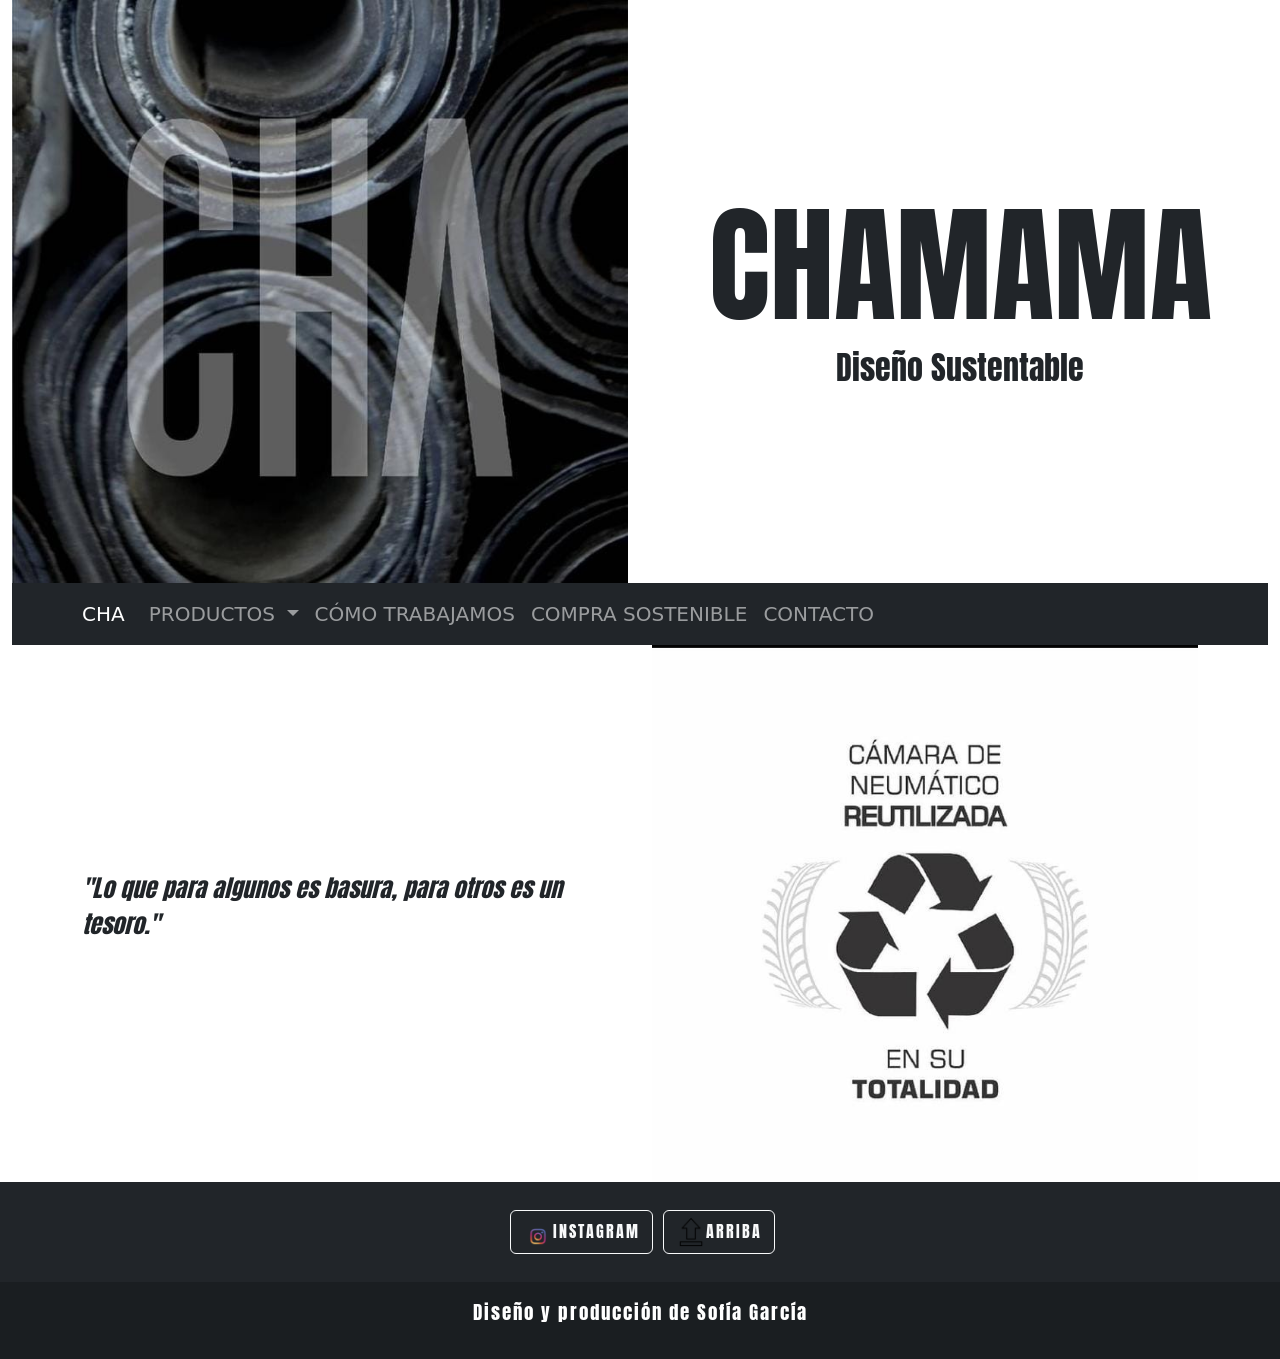
<file: index.html>
<!DOCTYPE html>
<html lang="en">
<head>
    <meta charset="UTF-8">
    <meta http-equiv="X-UA-Compatible" content="IE=edge">
    <meta name="viewport" content="width=device-width, initial-scale=1.0">
    <!--LINK BOOTSTRAP-->
    <!-- CSS only -->

    <link href="https://cdn.jsdelivr.net/npm/bootstrap@5.1.3/dist/css/bootstrap.min.css" rel="stylesheet" integrity="sha384-1BmE4kWBq78iYhFldvKuhfTAU6auU8tT94WrHftjDbrCEXSU1oBoqyl2QvZ6jIW3" crossorigin="anonymous">

    <!--LINK CSS-->
    <link rel="stylesheet" href="css/main.css">

    <!-- link tipografia-->

    <link rel="preconnect" href="https://fonts.googleapis.com">
    <link rel="preconnect" href="https://fonts.gstatic.com" crossorigin>
    <link href="https://fonts.googleapis.com/css2?family=Anton&family=Titillium+Web:ital,wght@0,400;0,900;1,600&display=swap" rel="stylesheet">

    <title>CHAMAMA - MDZ</title>
</head>

<body>
    <header id="up" class="container-fluid header">
        <div class="row">
            <div class="col-md-6">
                <img class="img-fluid" src="img/cha.jpeg" alt="logo">
            </div>
            <div class="col-md-6 titulos d-grid align-self-center justify-content-center">
                <h1>CHAMAMA</h1>
                <h2>Diseño Sustentable</h2>
            </div>
        </div>
        <!--menu navegacion-->
        <nav class="navbar navbar-expand-lg navbar-dark bg-dark">
            <div class="container">
                <a class="navbar-brand" href="#">CHA</a>
                <button class="navbar-toggler" type="button" data-bs-toggle="collapse" data-bs-target="#navbarScroll"
                    aria-controls="navbarScroll" aria-expanded="false" aria-label="Toggle navigation">
                    <span class="navbar-toggler-icon"></span>
                </button>
                <div class="collapse navbar-collapse" id="navbarScroll">
                    <ul class="navbar-nav  navbar-nav-scroll" style="--bs-scroll-height: 100px;">
                        <li class="nav-item dropdown">
                            <a class="nav-link dropdown-toggle" href="pages/productos.html" id="navbarScrollingDropdown"
                                role="button" data-bs-toggle="dropdown" aria-expanded="false">
                                PRODUCTOS
                            </a>
                            <ul class="dropdown-menu" aria-labelledby="navbarScrollingDropdown">
                                <li><a class="dropdown-item" href="pages/productos.html">Carteras/Mochilas</a></li>
                                <li><a class="dropdown-item" href="pages/productos.html">Billeteras/Tabaqueras</a></li>
                                <li><a class="dropdown-item" href="pages/productos.html">Riñoneras/Morrales</a></li>
                            </ul>
                        </li>
                        <li class="nav-item">
                            <a class="nav-link" aria-current="page" href="pages/comotrabajamos.html">CÓMO TRABAJAMOS</a>
                        </li>
                        <li class="nav-item">
                            <a class="nav-link" href="pages/comprasostenible.html">COMPRA SOSTENIBLE</a>
                        </li>
                        <li class="nav-item">
                            <a class="nav-link" href="pages/contacto.html">CONTACTO</a>
                        </li>
                    </ul>
                </div>
            </div>
        </nav>
    </header>
    <main>
        <div class="container">
            <div class="row">
                <p class="col-md-6 d-flex justify-content-center align-self-center frase"> "Lo que para algunos es
                    basura, para otros es un tesoro." </p>
                <img class="col-md-6 " src="img/reutilizable.jpeg" alt="reciclar">
            </div>
        </div>

    </main>

    <footer class="bg-dark text-center text-white">
        <!-- Grid container -->
        <div class="container p-4 pb-0">
            <!-- Section: Social media -->
            <section class="mb-4">
                <!-- Instagram -->
                <a class="btn btn-outline-light btn-floating m-1" href="https://www.instagram.com/chamama.mdz/?hl=es-la" role="button" target="blank"><img class="fab fa-instagram" width=30px src="img/IconIG.png" alt="iconoIg">INSTAGRAM</a>

                <!-- Subir -->
                <a class="btn btn-outline-light btn-floating" href="#up" role="button"><img class="fab fa-subir"  width=30px
                        src="img/IconoUp.png" alt="iconoIg">ARRIBA</a>

                
        </div>
        <!-- Grid container -->
        <!-- Autor -->
        <div class="text-center p-3" style="background-color: rgba(0, 0, 0, 0.2);">
            <p>Diseño y producción de Sofía García</p>
        </div>

    </footer>

    <!--LINK JS-->
    <script src="script.js"> </script>
    <!-- JavaScript Bundle with Popper -->
    <script src="https://cdn.jsdelivr.net/npm/bootstrap@5.1.3/dist/js/bootstrap.bundle.min.js"
        integrity="sha384-ka7Sk0Gln4gmtz2MlQnikT1wXgYsOg+OMhuP+IlRH9sENBO0LRn5q+8nbTov4+1p"
        crossorigin="anonymous"></script>
</body>

</html>
</file>
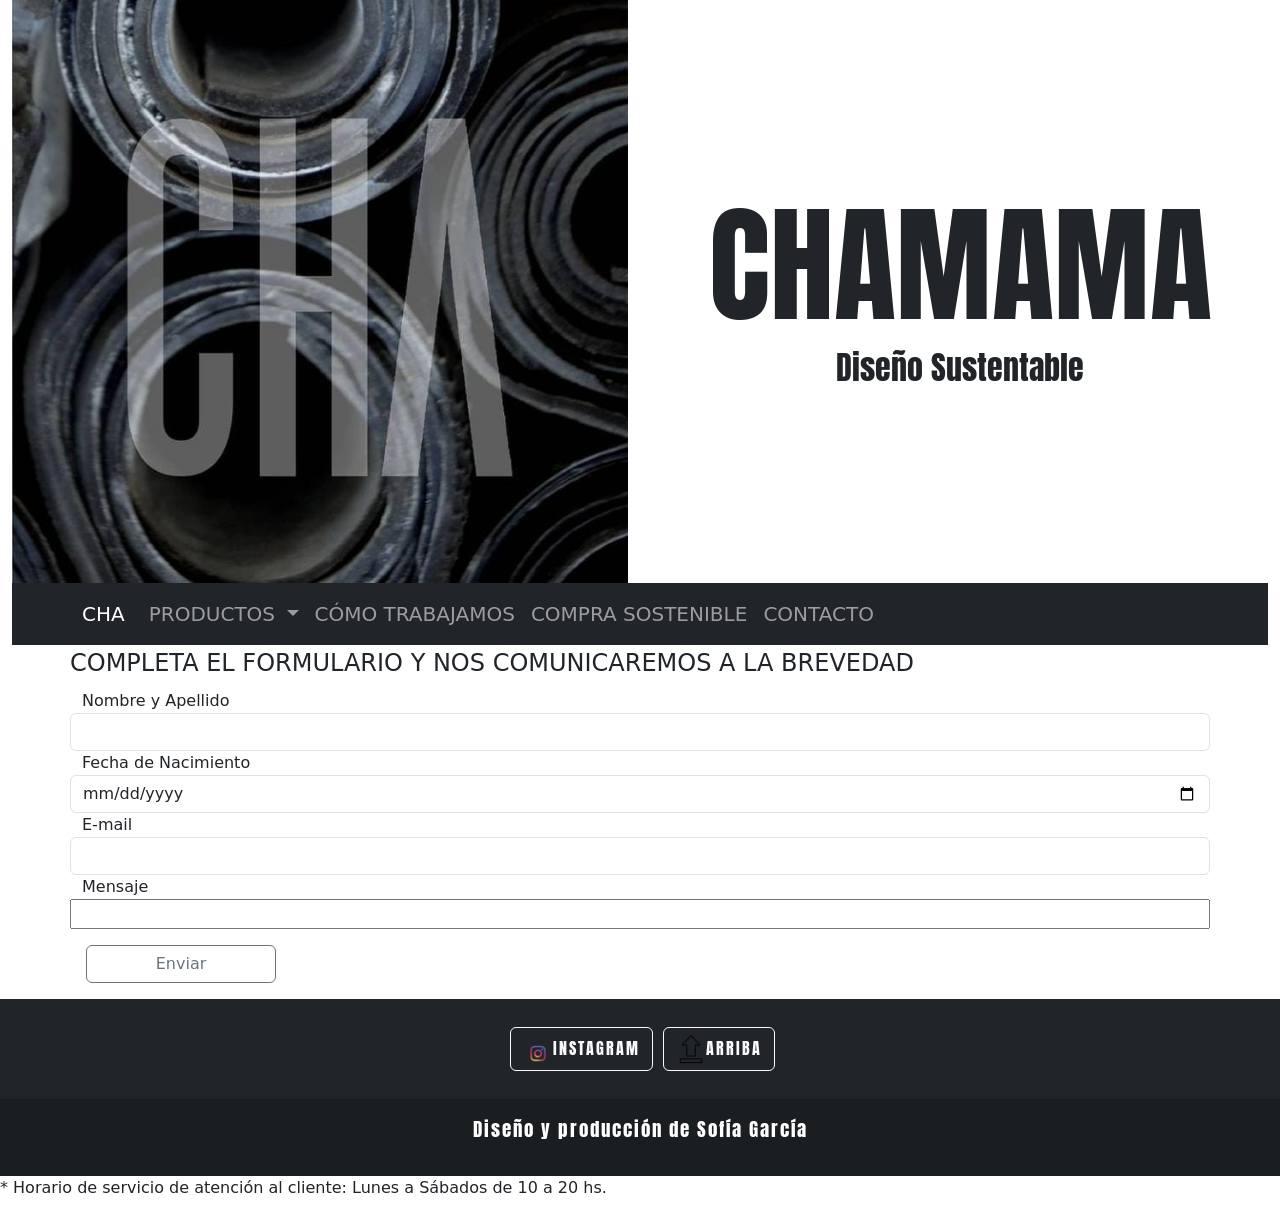
<file: pages/contacto.html>
<!DOCTYPE html>
<html lang="en">
<head>
    <meta charset="UTF-8">
    <meta http-equiv="X-UA-Compatible" content="IE=edge">
    <meta name="viewport" content="width=device-width, initial-scale=1.0">
    <!--LINK BOOTSTRAP-->
    <!-- CSS only -->

    <link href="https://cdn.jsdelivr.net/npm/bootstrap@5.1.3/dist/css/bootstrap.min.css" rel="stylesheet" integrity="sha384-1BmE4kWBq78iYhFldvKuhfTAU6auU8tT94WrHftjDbrCEXSU1oBoqyl2QvZ6jIW3" crossorigin="anonymous">

    <!--LINK CSS-->
    <link rel="stylesheet" href="../css/main.css">

    <!-- link tipografia-->

    <link rel="preconnect" href="https://fonts.googleapis.com">
    <link rel="preconnect" href="https://fonts.gstatic.com" crossorigin>
    <link href="https://fonts.googleapis.com/css2?family=Anton&family=Titillium+Web:ital,wght@0,400;0,900;1,600&display=swap" rel="stylesheet">
    <title>CHAMAMA - CONTACTO</title>
</head>
<body>
    <header id="up" class="container-fluid header">
        <div class="row">
            <div class="col-md-6">
                <img class="img-fluid" src="../img/cha.jpeg" alt="logo">
            </div>
            <div class="col-md-6 titulos d-grid align-self-center justify-content-center">
                <h1>CHAMAMA</h1>
                <h2>Diseño Sustentable</h2>
            </div>
        </div>
        <!--menu navegacion-->
        <nav class="navbar navbar-expand-lg navbar-dark bg-dark">
            <div class="container">
                <a class="navbar-brand" href="#">CHA</a>
                <button class="navbar-toggler" type="button" data-bs-toggle="collapse" data-bs-target="#navbarScroll"
                    aria-controls="navbarScroll" aria-expanded="false" aria-label="Toggle navigation">
                    <span class="navbar-toggler-icon"></span>
                </button>
                <div class="collapse navbar-collapse" id="navbarScroll">
                    <ul class="navbar-nav  navbar-nav-scroll" style="--bs-scroll-height: 100px;">
                        <li class="nav-item dropdown">
                            <a class="nav-link dropdown-toggle" href="productos.html" id="navbarScrollingDropdown"
                                role="button" data-bs-toggle="dropdown" aria-expanded="false">
                                PRODUCTOS
                            </a>
                            <ul class="dropdown-menu" aria-labelledby="navbarScrollingDropdown">
                                <li><a class="dropdown-item" href="productos.html">Carteras/Mochilas</a></li>
                                <li><a class="dropdown-item" href="productos.html">Billeteras/Tabaqueras</a></li>
                                <li><a class="dropdown-item" href="productos.html">Riñoneras/Morrales</a></li>
                            </ul>
                        </li>
                        <li class="nav-item">
                            <a class="nav-link" aria-current="page" href="comotrabajamos.html">CÓMO TRABAJAMOS</a>
                        </li>
                        <li class="nav-item">
                            <a class="nav-link" href="comprasostenible.html">COMPRA SOSTENIBLE</a>
                        </li>
                        <li class="nav-item">
                            <a class="nav-link" href="contacto.html">CONTACTO</a>
                        </li>
                    </ul>
                </div>
            </div>
        </nav>
    </header>
    <main>
        <form id="form">
            <fieldset class="container formulario">
                <legend class="row">COMPLETA EL FORMULARIO Y NOS COMUNICAREMOS A LA BREVEDAD</legend>
                <div class="form-group row">
                    <label for="nombre">Nombre y Apellido</label>
                    <input type="text" id="disabledTextInput" class="form-control" name="nombre" required>
                </div>
                <div class="form-group row">
                    <label for="nacimiento">Fecha de Nacimiento</label>
                    <input type="date" id="disabledSelect" class="form-control" name="nacimiento" required>
                    </input>
                </div>
                <div class="form-group row">
                    <label for="email">E-mail</label>
                    <input type="email" id="disabledTextInputE" class="form-control" name="email" required>
                </div>
                <div class="form-group row">
                    <label  for="text">Mensaje</label>
                    <input class="msg" type="text" id="disabledTextInputM" class="form-control " name="mensaje" required>
                </div>
                
                <div class="row button">
                    <button type="submit" class="btn boton send btn-outline-secondary col-md-2 m-3 img-fluid" value="Enviar">Enviar</button>
                    
                </div> 
            </fieldset>
        </form>


    </main>
    <footer class="bg-dark text-center text-white">
        <!-- Grid container -->
        <div class="container p-4 pb-0">
            <!-- Section: Social media -->
            <section class="mb-4">
                <!-- Instagram -->
                <a class="btn btn-outline-light btn-floating m-1" href="https://www.instagram.com/chamama.mdz/?hl=es-la" role="button" target="blank"><img class="fab fa-instagram" width=30px src="../img/IconIG.png" alt="iconoIg">INSTAGRAM</a>

                <!-- Subir -->
                <a class="btn btn-outline-light btn-floating" href="#up" role="button"><img class="fab fa-subir"  width=30px
                        src="../img/IconoUp.png" alt="iconoIg">ARRIBA</a>
            </section>   
        </div>
        <!-- Grid container -->
        <!-- Autor -->
        <div class="text-center p-3" style="background-color: rgba(0, 0, 0, 0.2);">
            <p>Diseño y producción de Sofía García</p>
        </div>
    </footer>
    <!--LINK JS-->
    <script src="../Form.js"> </script>
    <!-- JavaScript Bundle with Popper -->
    <script src="https://cdn.jsdelivr.net/npm/bootstrap@5.1.3/dist/js/bootstrap.bundle.min.js"
        integrity="sha384-ka7Sk0Gln4gmtz2MlQnikT1wXgYsOg+OMhuP+IlRH9sENBO0LRn5q+8nbTov4+1p"
        crossorigin="anonymous"></script>
</body>
</html>
</file>
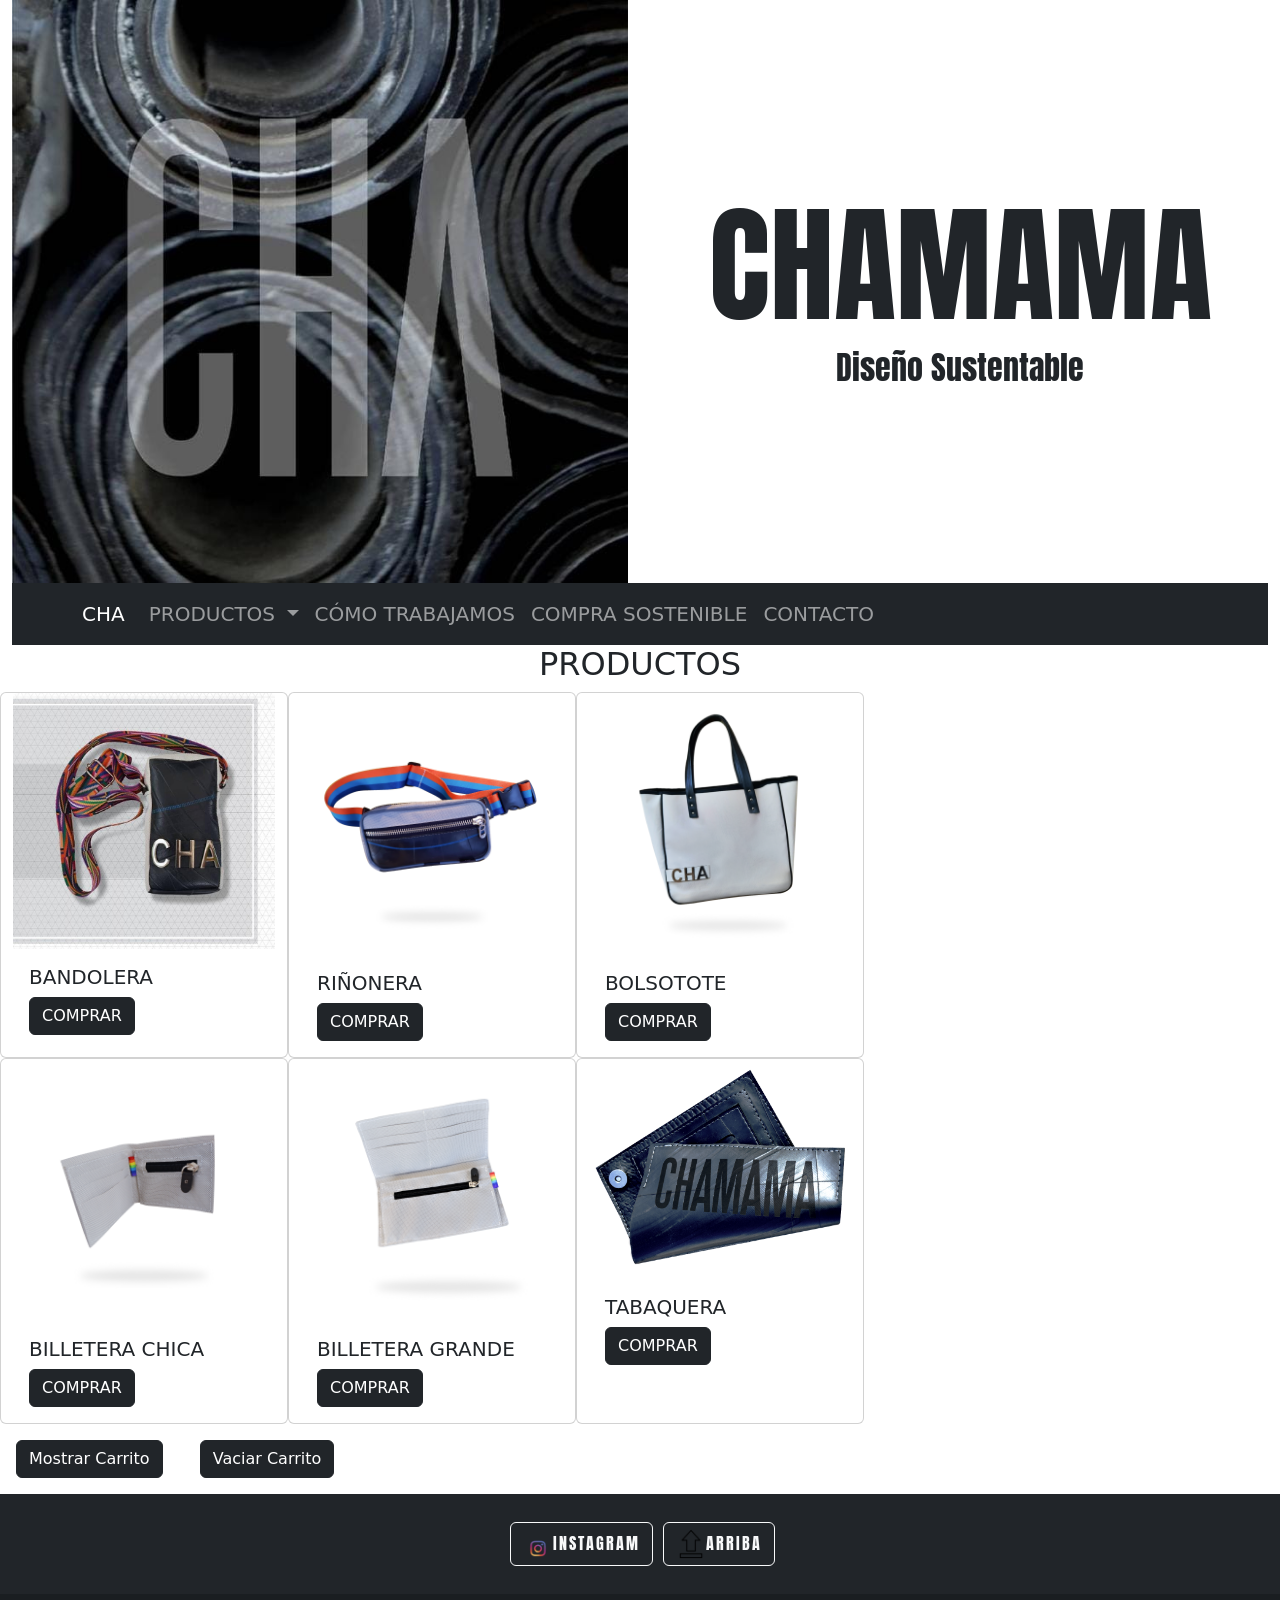
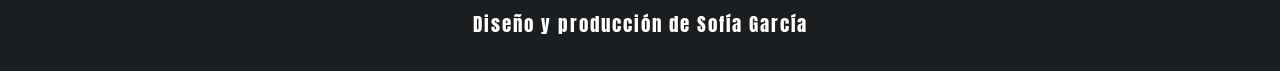
<file: pages/productos.html>
<!DOCTYPE html>
<html lang="en">
<head>
    <meta charset="UTF-8">
    <meta http-equiv="X-UA-Compatible" content="IE=edge">
    <meta name="viewport" content="width=device-width, initial-scale=1.0">
    <!--LINK BOOTSTRAP-->
    <!-- CSS only -->

    <link href="https://cdn.jsdelivr.net/npm/bootstrap@5.1.3/dist/css/bootstrap.min.css" rel="stylesheet" integrity="sha384-1BmE4kWBq78iYhFldvKuhfTAU6auU8tT94WrHftjDbrCEXSU1oBoqyl2QvZ6jIW3" crossorigin="anonymous">

    <!--LINK CSS-->
    <link rel="stylesheet" href="../css/main.css">

    <!-- link tipografia-->

    <link rel="preconnect" href="https://fonts.googleapis.com">
    <link rel="preconnect" href="https://fonts.gstatic.com" crossorigin>
    <link href="https://fonts.googleapis.com/css2?family=Anton&family=Titillium+Web:ital,wght@0,400;0,900;1,600&display=swap" rel="stylesheet">
   
    <title>CHAMAMA - PRODUCTOS</title>
</head>
<body>
    <header id="up" class="container-fluid header">
        <div class="row">
            <div class="col-md-6">
                <img class="img-fluid" src="../img/cha.jpeg" alt="logo">
            </div>
            <div class="col-md-6 titulos d-grid align-self-center justify-content-center">
                <h1>CHAMAMA</h1>
                <h2>Diseño Sustentable</h2>
            </div>
        </div>
        <!--menu navegacion-->
        <nav class="navbar navbar-expand-lg navbar-dark bg-dark">
            <div class="container">
                <a class="navbar-brand" href="#">CHA</a>
                <button class="navbar-toggler" type="button" data-bs-toggle="collapse" data-bs-target="#navbarScroll"
                    aria-controls="navbarScroll" aria-expanded="false" aria-label="Toggle navigation">
                    <span class="navbar-toggler-icon"></span>
                </button>
                <div class="collapse navbar-collapse" id="navbarScroll">
                    <ul class="navbar-nav  navbar-nav-scroll" style="--bs-scroll-height: 100px;">
                        <li class="nav-item dropdown">
                            <a class="nav-link dropdown-toggle" href="productos.html" id="navbarScrollingDropdown"
                                role="button" data-bs-toggle="dropdown" aria-expanded="false">
                                PRODUCTOS
                            </a>
                            <ul class="dropdown-menu" aria-labelledby="navbarScrollingDropdown">
                                <li><a class="dropdown-item" href="productos.html">Carteras/Mochilas</a></li>
                                <li><a class="dropdown-item" href="productos.html">Billeteras/Tabaqueras</a></li>
                                <li><a class="dropdown-item" href="productos.html">Riñoneras/Morrales</a></li>
                            </ul>
                        </li>
                        <li class="nav-item">
                            <a class="nav-link" aria-current="page" href="comotrabajamos.html">CÓMO TRABAJAMOS</a>
                        </li>
                        <li class="nav-item">
                            <a class="nav-link" href="comprasostenible.html">COMPRA SOSTENIBLE</a>
                        </li>
                        <li class="nav-item">
                            <a class="nav-link" href="contacto.html">CONTACTO</a>
                        </li>
                    </ul>
                </div>
            </div>
        </nav>
    </header>
    <main>
        <h2>PRODUCTOS</h2>
        <div class="container row" id="cards">
            <div class="card" style="width: 18rem;">
                <img src="../img/morral.jpeg" class="card-img-top" alt="Bandolera">
                <div class="card-body">
                    <h5 class="card-title">BANDOLERA</h5>
                    <button id="boton1" class="btn btn-dark" >COMPRAR</button>
                </div>
            </div>
            <div class="card" id="producto${producto.nombre}" style="width: 18rem;">
                <img src="../img/Riñonera.png" class="card-img-top" alt="Riñonera">
                <div class="card-body">
                    <h5 class="card-title">RIÑONERA</h5>
                    <button  id="boton2" class="btn btn-dark">COMPRAR</button>
                </div>
            </div>
            <div class="card" style="width: 18rem;">
                <img src="../img/Bolso Blackout.png" class="card-img-top" alt="Bolsotote">
                <div class="card-body">
                    <h5 class="card-title">BOLSOTOTE</h5>
                    <button id="boton3" class="btn btn-dark">COMPRAR</button>
                </div>
            </div>
            <div class="card" style="width: 18rem;">
                <img src="../img/Billetera Blackout Chica 2.png" class="card-img-top" alt="Billetera Chica">
                <div class="card-body">
                    <h5 class="card-title">BILLETERA CHICA</h5>
                    <button id="boton4" class="btn btn-dark" >COMPRAR</button>
                </div>
            </div>
            <div class="card" style="width: 18rem;">
                <img src="../img/Billetera Blackout Grande Abierta.png" class="card-img-top" alt="Billetera Grande">
                <div class="card-body">
                    <h5 class="card-title">BILLETERA GRANDE</h5>
                    <button id="boton5" class="btn btn-dark" >COMPRAR</button>
                </div>
            </div>
            <div class="card" style="width: 18rem;">
                <img src="../img/Tabaquera camara.png" class="card-img-top" alt="Tabaquera">
                <div class="card-body">
                    <h5 class="card-title">TABAQUERA</h5>
                    <button id="boton6"class="btn btn-dark" >COMPRAR</button>
                </div>
            </div>
            
        </div>
        
        <button id="botonCarrito"class="btn btn-dark m-3">Mostrar Carrito</button>
        <button id="vaciarCarrito"class="btn btn-dark m-3">Vaciar Carrito</button>
        <div class="row container" id="divProd"></div>
    </main>
    <footer class="bg-dark text-center text-white">
        <!-- Grid container -->
        <div class="container p-4 pb-0">
            <!-- Section: Social media -->
            <section class="mb-4">
                <!-- Instagram -->
                <a class="btn btn-outline-light btn-floating m-1" href="https://www.instagram.com/chamama.mdz/?hl=es-la" role="button" target="blank"><img class="fab fa-instagram" width=30px src="../img/IconIG.png" alt="iconoIg">INSTAGRAM
                </a>
    
                <!-- Subir -->
                <a class="btn btn-outline-light btn-floating" href="#up" role="button"><img class="fab fa-subir"  width=30px
                           src="../img/IconoUp.png" alt="iconoIg">ARRIBA
                </a>    
            </section>                    
        </div>
            <!-- Grid container -->
            <!-- Autor -->
        <div class="text-center p-3" style="background-color: rgba(0, 0, 0, 0.2);">
            <p>Diseño y producción de Sofía García</p>
        </div>

    <!--LINK JS-->
    <script src="../script.js"> </script>
    <!-- JavaScript Bundle with Popper -->
    <script src="https://cdn.jsdelivr.net/npm/bootstrap@5.1.3/dist/js/bootstrap.bundle.min.js"
        integrity="sha384-ka7Sk0Gln4gmtz2MlQnikT1wXgYsOg+OMhuP+IlRH9sENBO0LRn5q+8nbTov4+1p"
        crossorigin="anonymous"></script>
</body>
</html>
</file>
<file: css/main.css>
.titulos{
    font-family: 'Anton', sans-serif;
}
.nav-link{
    font-size: 1.25rem;
}
h1{
    font-size: 8rem;
    font-family: 'Anton', sans-serif;
}
h2{
    text-align: center;
}
.frase {
    font-family: 'Anton', sans-serif;
    font-style:italic ;
    font-size: 1.5rem;
}
.text-center {
    font-family: 'Anton', sans-serif;
    letter-spacing: 2px;
    font-size: 1.2rem;
}
.tituloPrincipal{
    font-size: 3rem;
    font-family: 'Anton', sans-serif;
    padding: 1rem;
    background-image: linear-gradient(gray,white);
}
.carousel-control-prev-icon {
    background-color: black;
}
.carousel-control-next-icon{
    background-color: black;
}
</file>
